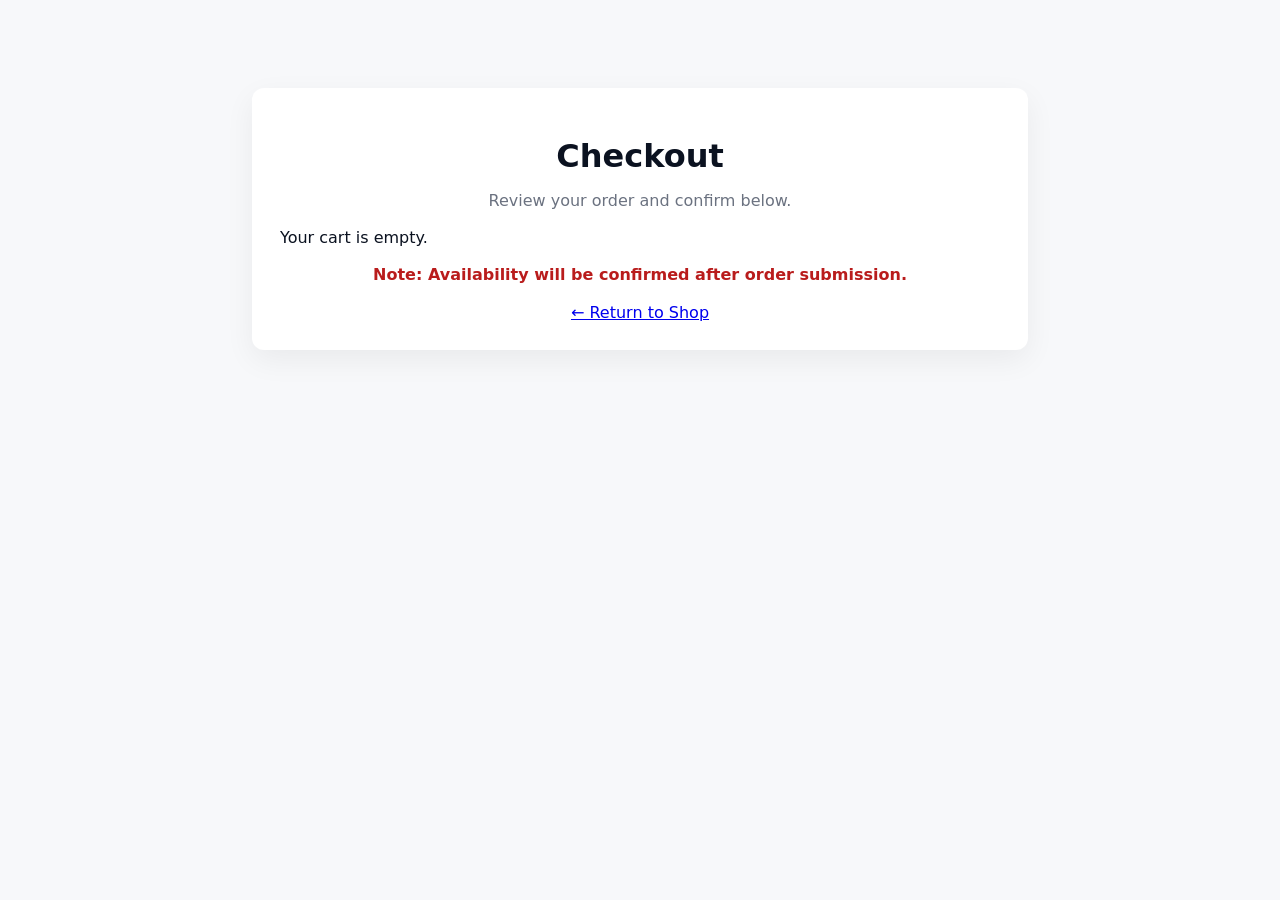
<file: checkout.html>
<!doctype html>
<html lang="en">
<head>
  <meta charset="utf-8" />
  <meta name="viewport" content="width=device-width,initial-scale=1" />
  <title>Checkout — LEM Factory</title>

  <!-- ===== META PIXEL ===== -->
  <script>
  !function(f,b,e,v,n,t,s)
  {if(f.fbq)return;n=f.fbq=function(){n.callMethod?
  n.callMethod.apply(n,arguments):n.queue.push(arguments)};
  if(!f._fbq)f._fbq=n;n.push=n;n.loaded=!0;n.version='2.0';
  n.queue=[];t=b.createElement(e);t.async=!0;
  t.src=v;s=b.getElementsByTagName(e)[0];
  s.parentNode.insertBefore(t,s)}(window, document,'script',
  'https://connect.facebook.net/en_US/fbevents.js');
  fbq('init', '785081037921589'); 
  fbq('track', 'PageView');
  </script>
  <!-- ===== END META PIXEL ===== -->

  <!-- ===== GOOGLE ANALYTICS GA4 ===== -->
  <script async src="https://www.googletagmanager.com/gtag/js?id=G-0323KWZJW9"></script>
  <script>
    window.dataLayer = window.dataLayer || [];
    function gtag(){dataLayer.push(arguments);}
    gtag('js', new Date());
    gtag('config', 'G-0323KWZJW9');
  </script>
  <!-- ===== END GA4 ===== -->

  <style>
    body {
      font-family: Inter, system-ui, sans-serif;
      padding:40px;
      background:#f7f8fa;
      color:#0b1220;
    }
    .box {
      max-width:720px;
      margin:40px auto;
      background:#fff;
      padding:28px;
      border-radius:12px;
      box-shadow:0 10px 30px rgba(0,0,0,0.06);
      text-align:center;
    }
    h1 { margin-bottom:12px; }
    p.lead { color:#6b7280; margin-bottom:18px; }
    .items { text-align:left; margin:18px 0; }
    .btn {
      background:#ffbf00;
      padding:10px 18px;
      border-radius:10px;
      display:inline-block;
      text-decoration:none;
      color:#000;
      font-weight:700;
      margin-top:16px;
      cursor:pointer;
      border:none;
    }
    .warning {
      color:#b91c1c;
      font-weight:700;
      margin-top:16px;
    }
  </style>
</head>

<body>

<div class="box">
  <h1>Checkout</h1>
  <p class="lead">Review your order and confirm below.</p>

  <div id="cart-items" class="items"></div>

  <button id="confirmOrder" class="btn">Confirm Order</button>

  <div class="warning">
    Note: Availability will be confirmed after order submission.
  </div>

  <br>
  <a href="index.html">← Return to Shop</a>
</div>

<script>
/* ===============================
   LOAD CART
================================ */
const CART_KEY = 'lemfactory_cart_v1';
const items = JSON.parse(localStorage.getItem(CART_KEY) || '[]');
const list = document.getElementById('cart-items');

let total = 0;

if (items.length === 0) {
  list.innerHTML = '<p>Your cart is empty.</p>';
  document.getElementById('confirmOrder').style.display = 'none';
} else {
  list.innerHTML =
    '<ul>' +
    items.map((it,i)=>{
      total += Number(it.price || 1);
      return `<li>${i+1}. ${it.name} — $${Number(it.price||1).toFixed(2)}</li>`;
    }).join('') +
    `</ul><p><strong>Total: $${total.toFixed(2)}</strong></p>`;
}

/* ===============================
   BEGIN CHECKOUT (ON LOAD)
================================ */
if (typeof gtag === 'function') {
  gtag('event', 'begin_checkout', {
    currency: 'USD',
    value: total
  });
}
if (typeof fbq === 'function') {
  fbq('track', 'InitiateCheckout', {
    currency: 'USD',
    value: total
  });
}

/* ===============================
   CONFIRM ORDER → PURCHASE
================================ */
document.getElementById('confirmOrder').addEventListener('click', function () {

  const transactionId = 'LEM-' + Date.now();

  /* ---- GA4 PURCHASE ---- */
  if (typeof gtag === 'function') {
    gtag('event', 'purchase', {
      transaction_id: transactionId,
      value: total,
      currency: 'USD',
      items: items.map(it => ({
        item_name: it.name,
        price: Number(it.price || 1),
        quantity: 1
      }))
    });
  }

  /* ---- META PURCHASE ---- */
  if (typeof fbq === 'function') {
    fbq('track', 'Purchase', {
      value: total,
      currency: 'USD'
    });
  }

  /* ---- REDIRECT AFTER TRACKING ---- */
  setTimeout(() => {
    window.location.href = 'not-available.html';
  }, 800);
});
</script>

</body>
</html>
</file>
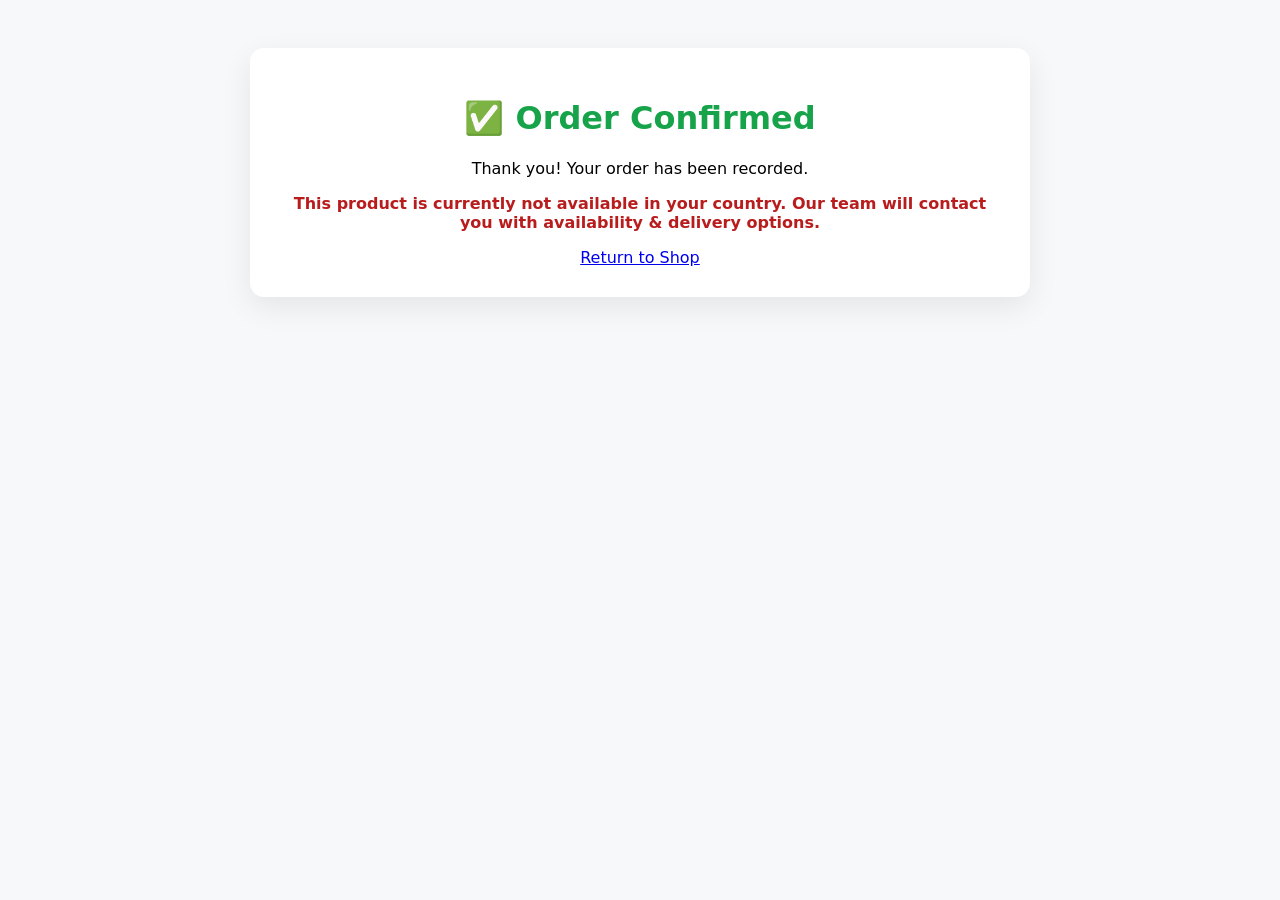
<file: not-available.html>
<!doctype html>
<html lang="en">
<head>
<meta charset="utf-8">
<title>Order Received — LEM Factory</title>
<meta name="viewport" content="width=device-width, initial-scale=1">
<style>
body {
  font-family: Inter, system-ui, sans-serif;
  background:#f7f8fa;
  padding:40px;
}
.box {
  max-width:720px;
  margin:auto;
  background:#fff;
  padding:30px;
  border-radius:14px;
  box-shadow:0 10px 30px rgba(0,0,0,.08);
  text-align:center;
}
h1 { color:#16a34a; }
.warning { color:#b91c1c; font-weight:700; margin-top:16px; }
</style>
</head>
<body>
<div class="box">
  <h1>✅ Order Confirmed</h1>
  <p>Thank you! Your order has been recorded.</p>
  <p class="warning">
    This product is currently not available in your country.  
    Our team will contact you with availability & delivery options.
  </p>
  <a href="index.html">Return to Shop</a>
</div>
</body>
</html>
</file>
